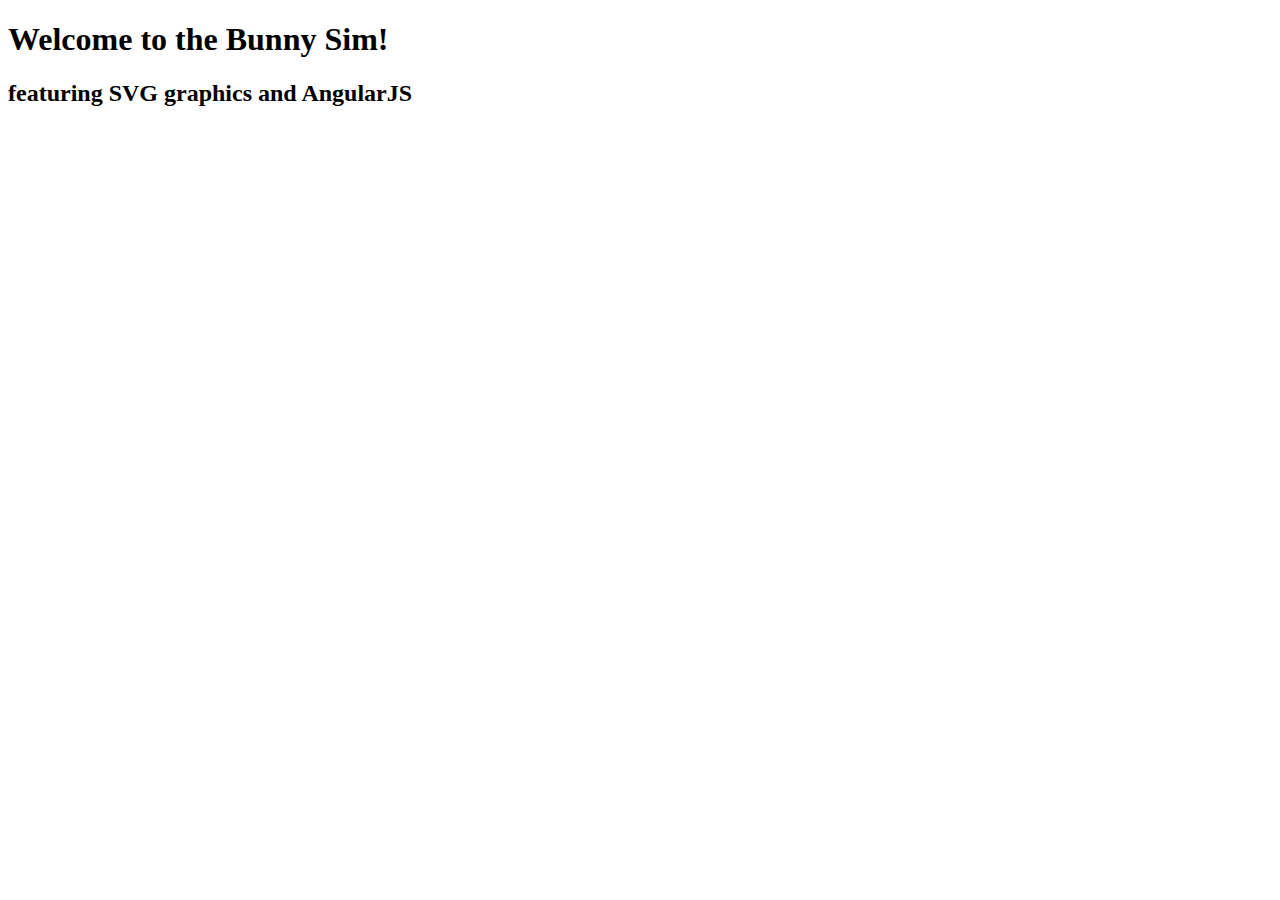
<file: index.html>
<!doctype html>
<html lang="en" ng-app="bunnySim">
  <head>
    <meta charset="utf-8">
    <title>Angular Bunny Sim</title>
    <meta name="description" content="Angular JS">
    <meta name="author" content="Vijay Shahani">
    <!--[if lt IE 9]>
    <script src="http://html5shiv.googlecode.com/svn/trunk/html5.js"></script>
    <![endif]-->
    <!--CSS-->
    <link rel="stylesheet" href="css/style.css">

    <!--  <link rel="stylesheet" href="css/reset.css"> -->

    <link rel="stylesheet" href="css/bunnySprites.css">
    <!-- JS-->
    <script data-require="angular.js@1.3.9" data-semver="1.3.9" src="https://code.angularjs.org/1.3.9/angular.js"></script>
    <script data-require="angular-route@1.3.9" data-semver="1.3.9" src="https://code.angularjs.org/1.3.9/angular-route.js"></script>
    <script type="text/javascript" src="js/app.js"></script>
    <script type="text/javascript" src="js/script.js"></script>
    <script type="text/javascript" src="js/bunnySim.js"></script>
    <script type="text/javascript" src="js/random.js"></script>
    <script type="text/javascript" src="js/bunnyMove.js"></script>
    <script type="text/javascript" src="js/bushGrow.js"></script>
    
  </head>

  <body>

      <h1> Welcome to the Bunny Sim!</h1>
      <h2>featuring SVG graphics and AngularJS </h2>
      <br>
      <br>
      <div ng-view></div>




  </body>
</html>
</file>
<file: css/style.css>
.grass {
fill: #93be5a;
fill-opacity: .50;
}


.bush {
fill: #93be5a;
fill-opacity: .90;
}

.bunny {
fill: #ffffff;
}
</file>
<file: css/bunnySprites.css>
/* Icons from directory "" */
.icon-bunny,.icon-bunny\:regular{background-image:url('../icons/icons.svg');background-position:0 0;background-repeat:no-repeat}
.icon-bunny-dims{width:49px;height:49px}
.icon-bush,.icon-bush\:regular{background-image:url('../icons/icons.svg');background-position:0 -49px;background-repeat:no-repeat}
.icon-bush-dims{width:49px;height:49px}
.icon-grass,.icon-grass\:regular{background-image:url('../icons/icons.svg');background-position:0 -98px;background-repeat:no-repeat}
.icon-grass-dims{width:49px;height:49px}
</file>
